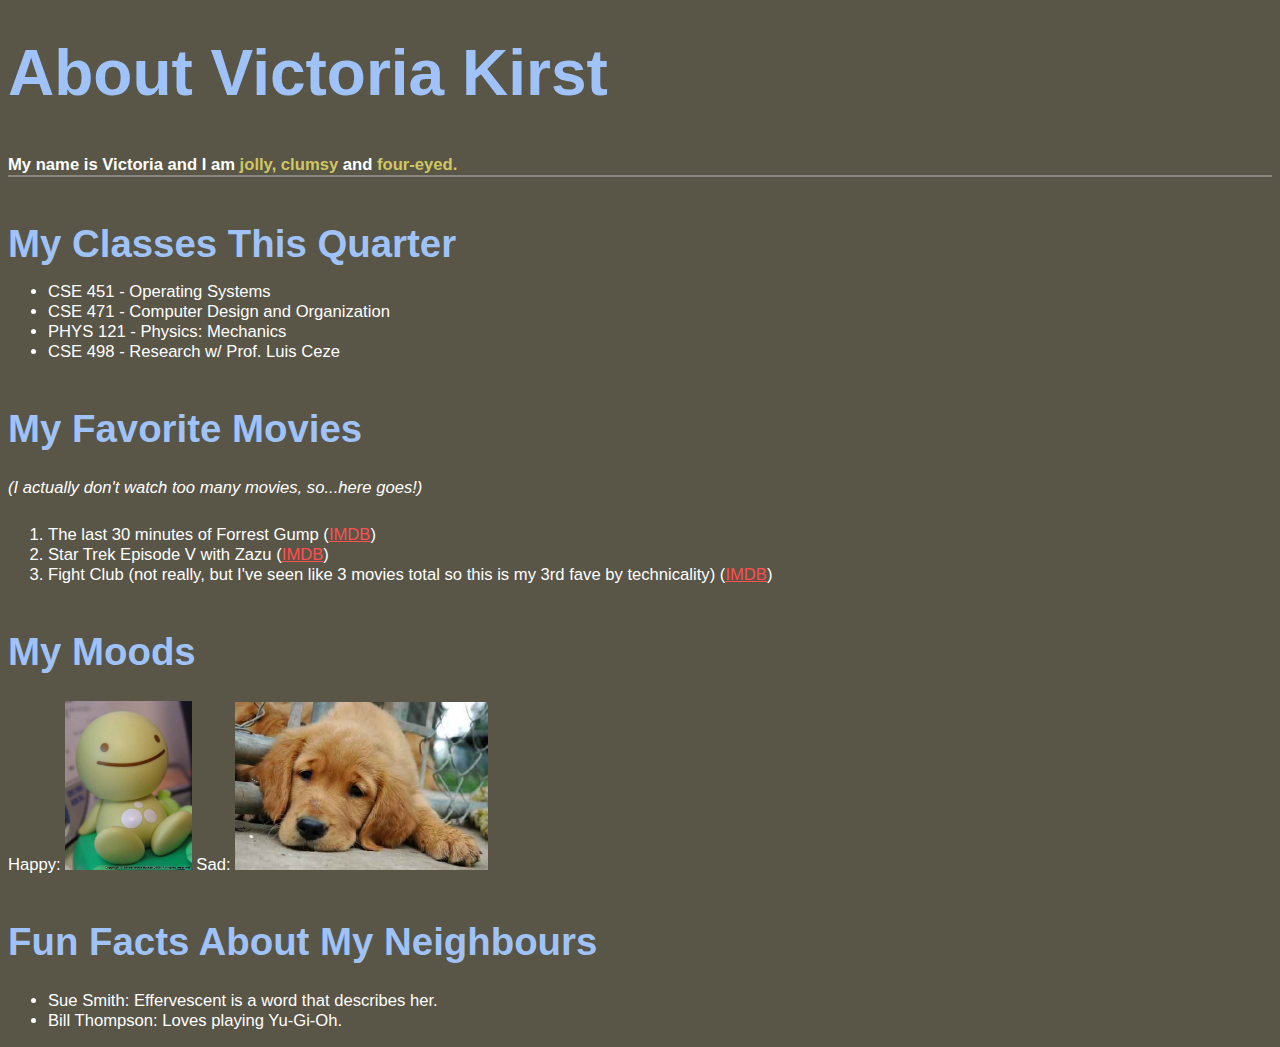
<file: about me hw/index.html>
<!DOCTYPE html>
<html lang="en">
  <head>
    <meta charset="UTF-8" />
    <meta http-equiv="X-UA-Compatible" content="IE=edge" />
    <meta name="viewport" content="width=device-width, initial-scale=1.0" />
    <link rel="stylesheet" href="/about me hw/css/style.css" />
    <title>About Me</title>
  </head>
  <body>
    <!-- head start -->
    <header>
      <h1 class="about">About Victoria Kirst</h1>
      <h6>
        My name is Victoria and I am <span>jolly, clumsy</span> and
        <span>four-eyed.</span>
      </h6>
    </header>
    <!-- head end -->
    <!-- main start -->
    <main>
      <section id="classes">
        <h4>My Classes This Quarter</h4>
        <ul>
          <li>CSE 451 - Operating Systems</li>
          <li>CSE 471 - Computer Design and Organization</li>
          <li>PHYS 121 - Physics: Mechanics</li>
          <li>CSE 498 - Research w/ Prof. Luis Ceze</li>
        </ul>
      </section>
      <section id="movies">
        <h4>My Favorite Movies</h4>
        <i>(I actually don't watch too many movies, so...here goes!)</i>
        <ol class="list">
          <li>
            The last 30 minutes of Forrest Gump (<a
              href="https://www.imdb.com/title/tt0109830/"
              class="imdb"
              target="_blank"
              >IMDB</a
            >)
          </li>
          <li>
            Star Trek Episode V with Zazu (<a
              href="https://www.imdb.com/title/tt0080684/"
              class="imdb"
              target="_blank"
              >IMDB</a
            >)
          </li>
          <li>
            Fight Club (not really, but I've seen like 3 movies total so this is
            my 3rd fave by technicality) (<a
              href="https://www.imdb.com/title/tt0137523/"
              class="imdb"
              target="_blank"
              >IMDB</a
            >)
          </li>
        </ol>
      </section>
      <section id="moods">
        <h4 class="mood-h4">My Moods</h4>
        <span>Happy: </span>
        <span class="image">
          <img
            src="/about me hw/images/happy.jpeg"
            alt="Happy Mood"
            class="happy"
          />
        </span>
        <span>Sad: </span>
        <span class="image">
          <img src="/about me hw/images/sad.jpeg" alt="Sad Mood" class="sad" />
        </span>
      </section>
      <div id="fun-facts">
        <h4>Fun Facts About My Neighbours</h4>
        <ul class="list">
          <li>Sue Smith: Effervescent is a word that describes her.</li>
          <li>Bill Thompson: Loves playing Yu-Gi-Oh.</li>
        </ul>
      </div>
    </main>
    <!-- main edn -->
  </body>
</html>
</file>
<file: about me hw/css/style.css>
* {
  background-color: rgba(89, 85, 71, 255);
  font-family: "Trebuchet MS", "Lucida Sans Unicode", "Lucida Grande",
    "Lucida Sans", Arial, sans-serif;
}
header h1,
main h4 {
  color: rgba(159, 194, 248, 255);
}

header h1 {
  margin: 0;
  margin-top: 4vh;
}
.about {
  font-size: 5vw;
}

h4 {
  margin: 0;
  font-size: 3vw;
  margin-top: 5vh;
}

header h6 {
  padding-top: 5vh;
  color: white;
  margin: 0;
  font-size: 1.3vw;
}

header h6 span {
  color: rgba(206, 199, 96, 255);
}

header {
  border-bottom: 2px solid rgba(136, 134, 126, 255);
}

main li,
main span,
main i {
  color: white;
  font-size: 1.3vw;
}

#movies h4 {
  margin-bottom: 3vh;
}

.list {
  margin-top: 3vh;
}

.mood-h4 {
  margin-bottom: 3vh;
}

main a {
  color: #ff4f4f;
}

#moods .happy {
  width: 10%;
}

#moods .sad {
  width: 20%;
}
</file>
<file: about-me-hw/css/style.css>
* {
  background-color: rgba(89, 85, 71, 255);
  font-family: "Trebuchet MS", "Lucida Sans Unicode", "Lucida Grande",
    "Lucida Sans", Arial, sans-serif;
}
header h1,
main h4 {
  color: rgba(159, 194, 248, 255);
}

header h1 {
  margin: 0;
  margin-top: 4vh;
}
.about {
  font-size: 5vw;
}

h4 {
  margin: 0;
  font-size: 3vw;
  margin-top: 5vh;
}

header h6 {
  padding-top: 5vh;
  color: white;
  margin: 0;
  font-size: 1.3vw;
}

header h6 span {
  color: rgba(206, 199, 96, 255);
}

header {
  border-bottom: 2px solid rgba(136, 134, 126, 255);
}

main li,
main span,
main i {
  color: white;
  font-size: 1.3vw;
}

#movies h4 {
  margin-bottom: 3vh;
}

.list {
  margin-top: 3vh;
}

.mood-h4 {
  margin-bottom: 3vh;
}

main a {
  color: #ff4f4f;
}

#moods .happy {
  width: 10%;
}

#moods .sad {
  width: 20%;
}
</file>
